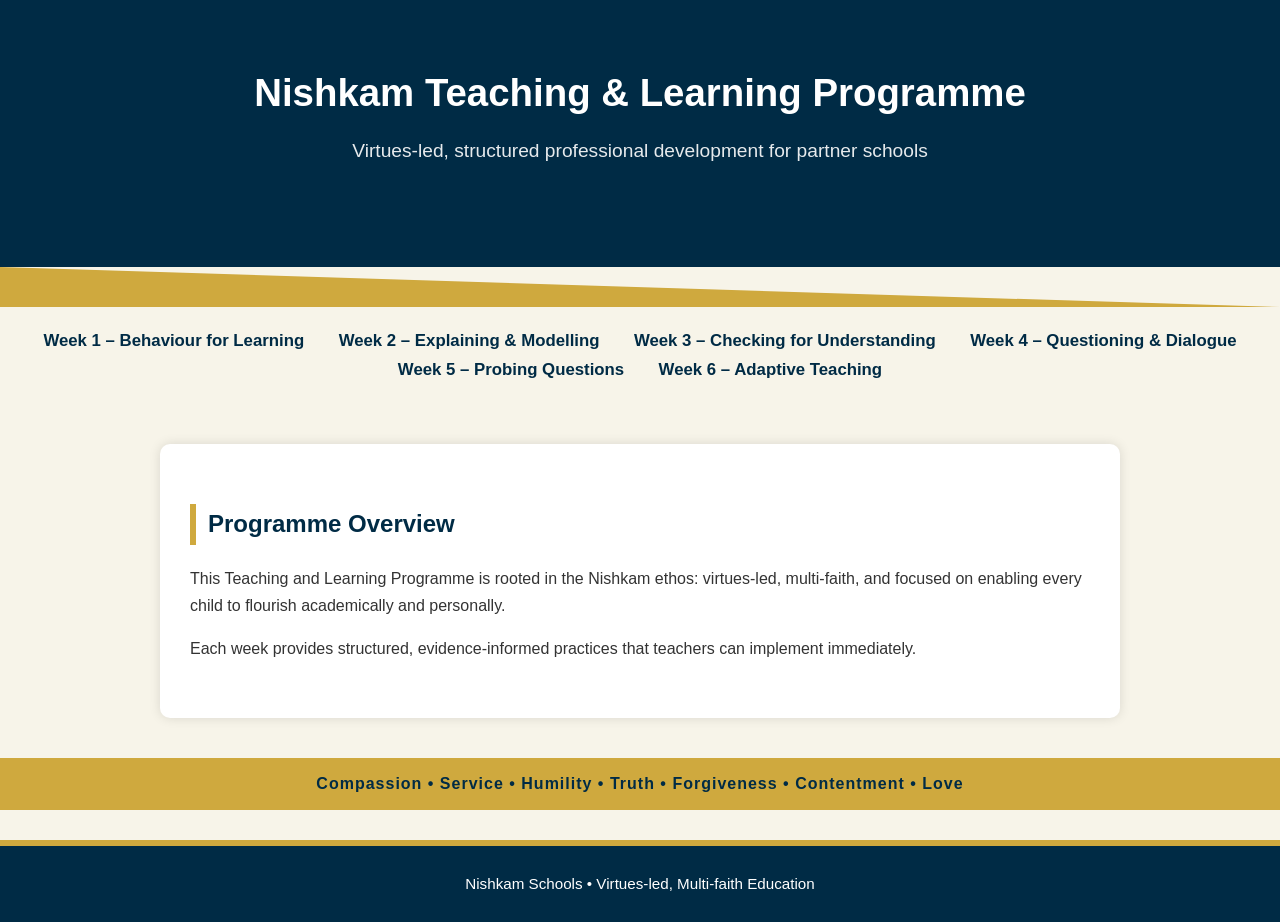
<file: index.html>
<!DOCTYPE html>
<html lang="en">
<head>
  <meta charset="UTF-8">
  <title>Nishkam Teaching & Learning Programme</title>
  <link rel="stylesheet" href="css/style.css">
</head>

<body>

<header>
  <h1>Nishkam Teaching & Learning Programme</h1>
  <p>Virtues-led, structured professional development for partner schools</p>
</header>

<nav>
  <ul>
    <li><a href="week1-behaviour.html">Week 1 – Behaviour for Learning</a></li>
    <li><a href="week2-explaining.html">Week 2 – Explaining & Modelling</a></li>
    <li><a href="week3-checking.html">Week 3 – Checking for Understanding</a></li>
    <li><a href="week4-questioning.html">Week 4 – Questioning & Dialogue</a></li>
    <li><a href="week5-probing.html">Week 5 – Probing Questions</a></li>
    <li><a href="week6-adaptive.html">Week 6 – Adaptive Teaching</a></li>
  </ul>
</nav>

<section>
  <h2>Programme Overview</h2>
  <p>This Teaching and Learning Programme is rooted in the Nishkam ethos: virtues-led, multi-faith, and focused on enabling every child to flourish academically and personally.</p>
  <p>Each week provides structured, evidence-informed practices that teachers can implement immediately.</p>
</section>

<div class="virtues">
  Compassion • Service • Humility • Truth • Forgiveness • Contentment • Love
</div>

<footer>
  Nishkam Schools • Virtues-led, Multi-faith Education
</footer>

</body>
</html>
</file>
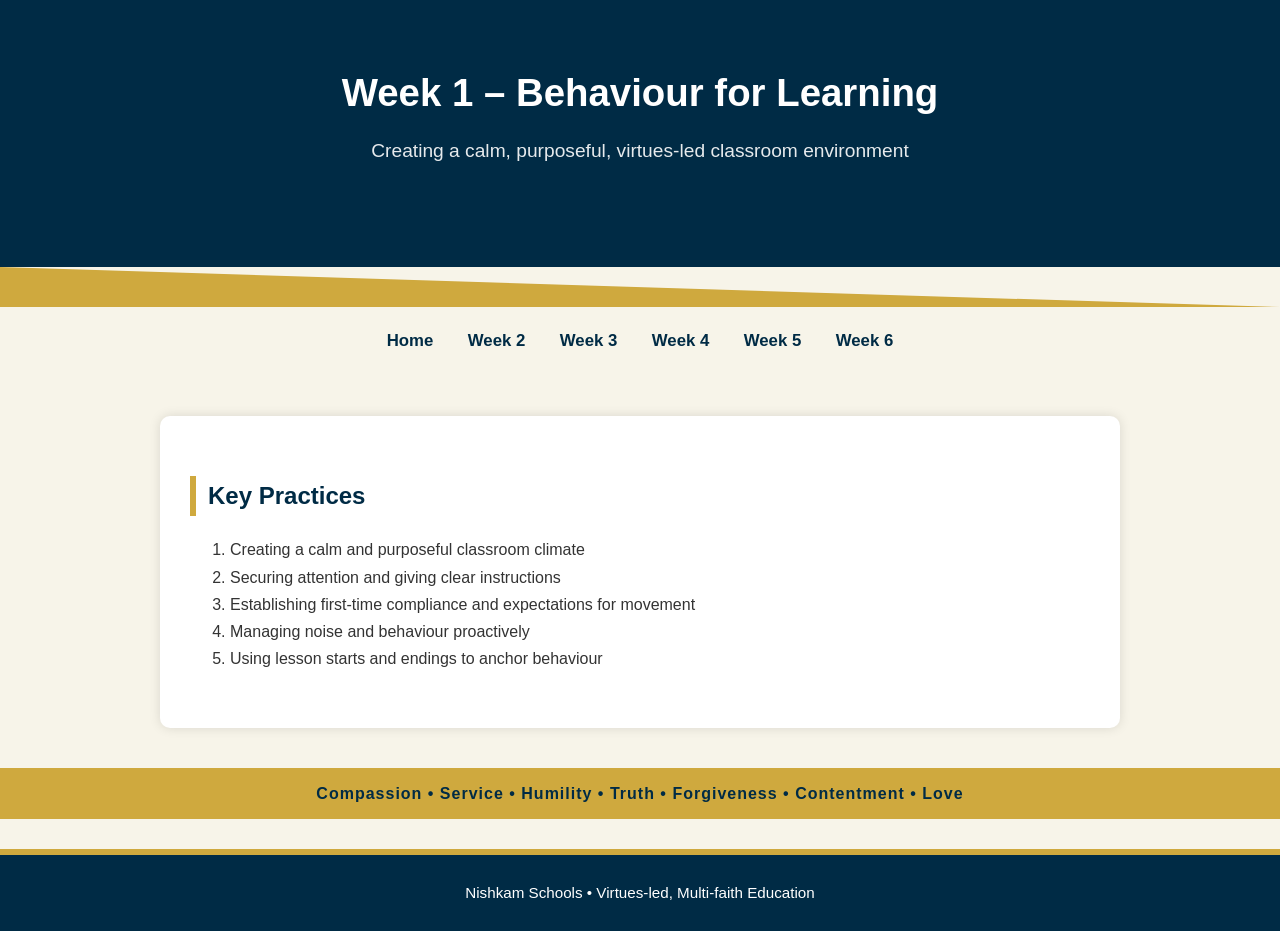
<file: week1-behaviour.html>
<!DOCTYPE html>
<html lang="en">
<head>
  <meta charset="UTF-8">
  <title>Week 1 – Behaviour for Learning</title>
  <link rel="stylesheet" href="css/style.css">
</head>

<body>

<header>
  <h1>Week 1 – Behaviour for Learning</h1>
  <p>Creating a calm, purposeful, virtues-led classroom environment</p>
</header>

<nav>
  <ul>
    <li><a href="index.html">Home</a></li>
    <li><a href="week2-explaining.html">Week 2</a></li>
    <li><a href="week3-checking.html">Week 3</a></li>
    <li><a href="week4-questioning.html">Week 4</a></li>
    <li><a href="week5-probing.html">Week 5</a></li>
    <li><a href="week6-adaptive.html">Week 6</a></li>
  </ul>
</nav>

<section>
  <h2>Key Practices</h2>
  <ol>
    <li>Creating a calm and purposeful classroom climate</li>
    <li>Securing attention and giving clear instructions</li>
    <li>Establishing first-time compliance and expectations for movement</li>
    <li>Managing noise and behaviour proactively</li>
    <li>Using lesson starts and endings to anchor behaviour</li>
  </ol>
</section>

<div class="virtues">
  Compassion • Service • Humility • Truth • Forgiveness • Contentment • Love
</div>

<footer>
  Nishkam Schools • Virtues-led, Multi-faith Education
</footer>

</body>
</html>
</file>
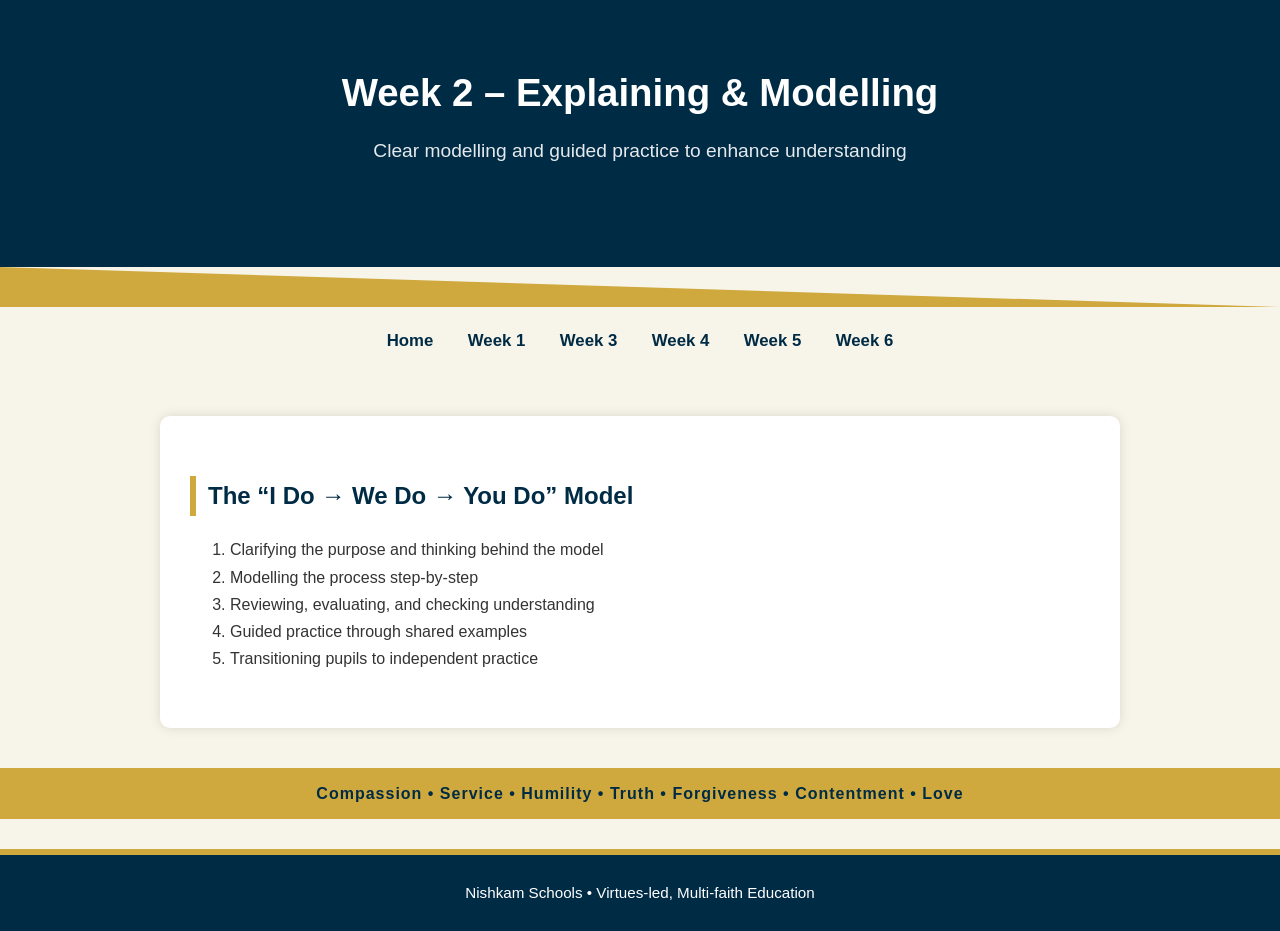
<file: week2-explaining.html>
<!DOCTYPE html>
<html lang="en">
<head>
  <meta charset="UTF-8">
  <title>Week 2 – Explaining & Modelling</title>
  <link rel="stylesheet" href="css/style.css">
</head>

<body>

<header>
  <h1>Week 2 – Explaining & Modelling</h1>
  <p>Clear modelling and guided practice to enhance understanding</p>
</header>

<nav>
  <ul>
    <li><a href="index.html">Home</a></li>
    <li><a href="week1-behaviour.html">Week 1</a></li>
    <li><a href="week3-checking.html">Week 3</a></li>
    <li><a href="week4-questioning.html">Week 4</a></li>
    <li><a href="week5-probing.html">Week 5</a></li>
    <li><a href="week6-adaptive.html">Week 6</a></li>
  </ul>
</nav>

<section>
  <h2>The “I Do → We Do → You Do” Model</h2>
  <ol>
    <li>Clarifying the purpose and thinking behind the model</li>
    <li>Modelling the process step-by-step</li>
    <li>Reviewing, evaluating, and checking understanding</li>
    <li>Guided practice through shared examples</li>
    <li>Transitioning pupils to independent practice</li>
  </ol>
</section>

<div class="virtues">
  Compassion • Service • Humility • Truth • Forgiveness • Contentment • Love
</div>

<footer>
  Nishkam Schools • Virtues-led, Multi-faith Education
</footer>

</body>
</html>
</file>
<file: css/style.css>
/* ================================
   NISHKAM SCHOOL TRUST BRAND STYLE
   Matching NSWL Welcome page look
   ================================ */

/* COLOURS */
:root {
  --nishkam-blue: #002b45;
  --nishkam-gold: #cfa93e;
  --cream: #f7f4e9;
  --dark-text: #333;
}

/* GLOBAL */
body {
  font-family: "Segoe UI", Arial, sans-serif;
  margin: 0;
  background: var(--cream);
  color: var(--dark-text);
  line-height: 1.7;
}

/* HEADER BANNER */
header {
  background: var(--nishkam-blue);
  color: white;
  padding: 60px 20px 80px;
  text-align: center;
  position: relative;
}

/* Gold angled divider under the banner */
header::after {
  content: "";
  position: absolute;
  bottom: -40px;
  left: 0;
  width: 100%;
  height: 40px;
  background: var(--nishkam-gold);
  clip-path: polygon(0 0, 100% 100%, 0 100%);
}

header h1 {
  font-size: 2.4rem;
  margin: 0;
  font-weight: 600;
}

header p {
  margin-top: 10px;
  font-size: 1.2rem;
  opacity: 0.9;
}

/* NAVIGATION BAR */
nav {
  margin-top: 60px;
  text-align: center;
}

nav ul {
  list-style: none;
  padding: 0;
  margin: 0;
}

nav ul li {
  display: inline-block;
  margin: 0 15px;
}

nav a {
  color: var(--nishkam-blue);
  font-weight: bold;
  text-decoration: none;
  font-size: 1.05rem;
}

/* PAGE CONTENT BOX */
section {
  background: white;
  padding: 40px 30px;
  max-width: 900px;
  margin: 60px auto 40px;
  border-radius: 10px;
  box-shadow: 0 0 12px rgba(0,0,0,0.12);
}

h2 {
  color: var(--nishkam-blue);
  border-left: 6px solid var(--nishkam-gold);
  padding-left: 12px;
  margin-bottom: 20px;
}

/* Virtues Bar */
.virtues {
  background: var(--nishkam-gold);
  color: var(--nishkam-blue);
  font-weight: bold;
  padding: 12px;
  text-align: center;
  letter-spacing: 1px;
}

/* FOOTER */
footer {
  background: var(--nishkam-blue);
  color: white;
  text-align: center;
  padding: 25px;
  margin-top: 30px;
  border-top: 6px solid var(--nishkam-gold);
  font-size: 0.95rem;
}
</file>
